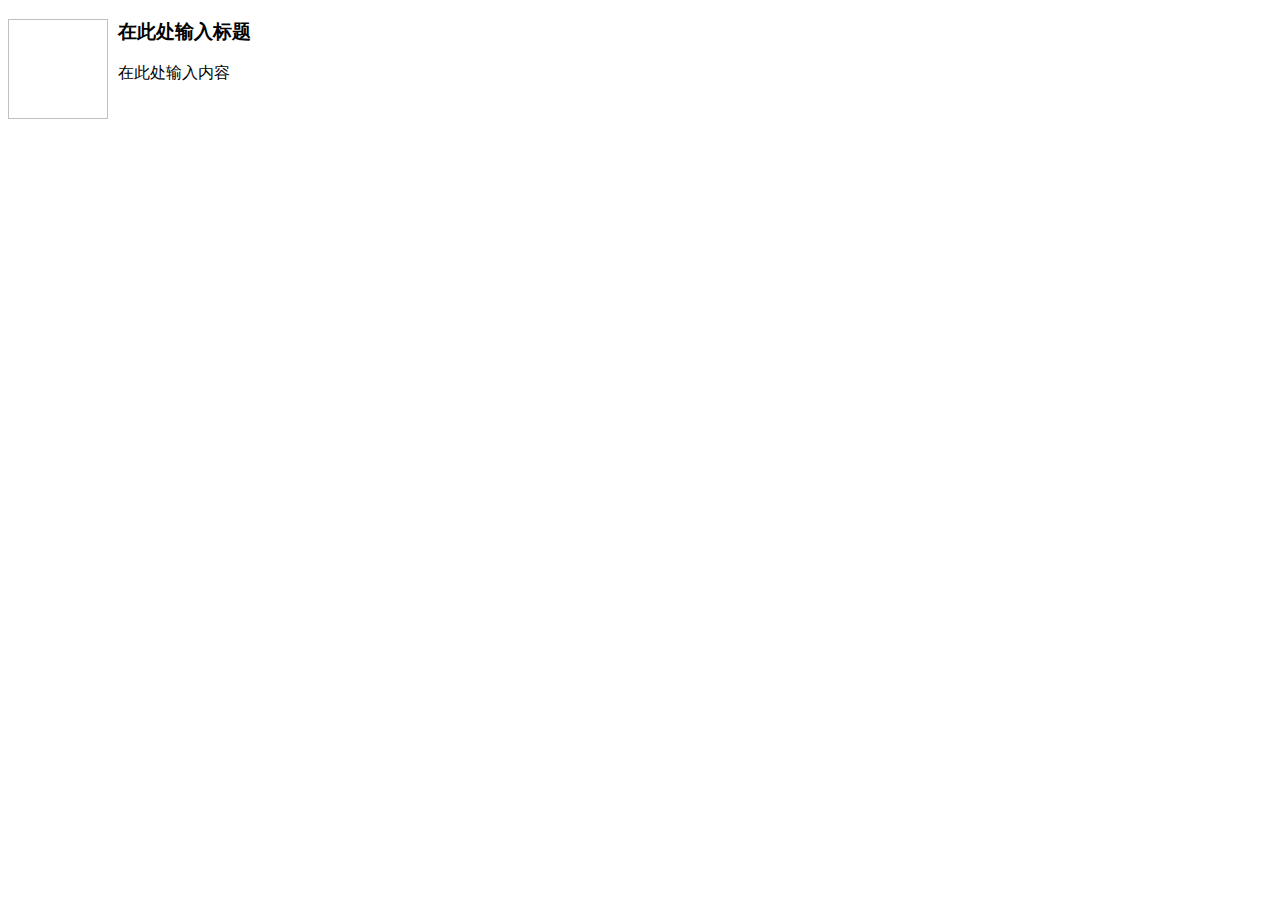
<file: src/main/webapp/resources/web/keditor/plugins/template/html/1.html>
<!doctype html>
<html>
<head>
	<meta charset="utf-8" />
</head>
<body>
	<h3>
		<img align="left" height="100" style="margin-right: 10px" width="100" />在此处输入标题
	</h3>
	<p>
		在此处输入内容
	</p>
</body>
</html>
</file>
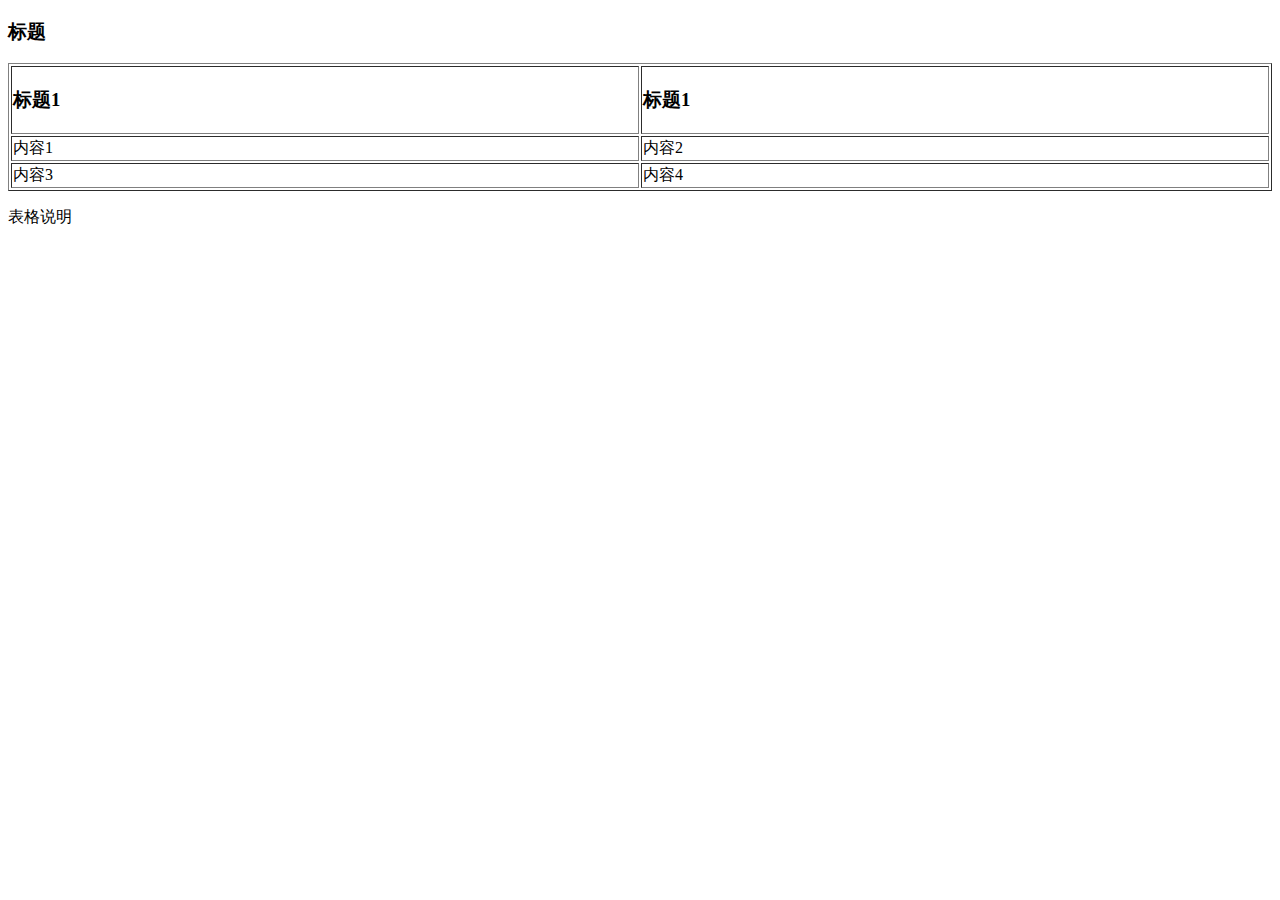
<file: src/main/webapp/resources/web/keditor/plugins/template/html/2.html>
<!doctype html>
<html>
<head>
	<meta charset="utf-8" />
</head>
<body>
	<h3>
		标题
	</h3>
	<table style="width:100%;" padding="2" border="1">
		<tbody>
			<tr>
				<td>
					<h3>标题1</h3>
				</td>
				<td>
					<h3>标题1</h3>
				</td>
			</tr>
			<tr>
				<td>
					内容1
				</td>
				<td>
					内容2
				</td>
			</tr>
			<tr>
				<td>
					内容3
				</td>
				<td>
					内容4
				</td>
			</tr>
		</tbody>
	</table>
	<p>
		表格说明
	</p>
</body>
</html>
</file>
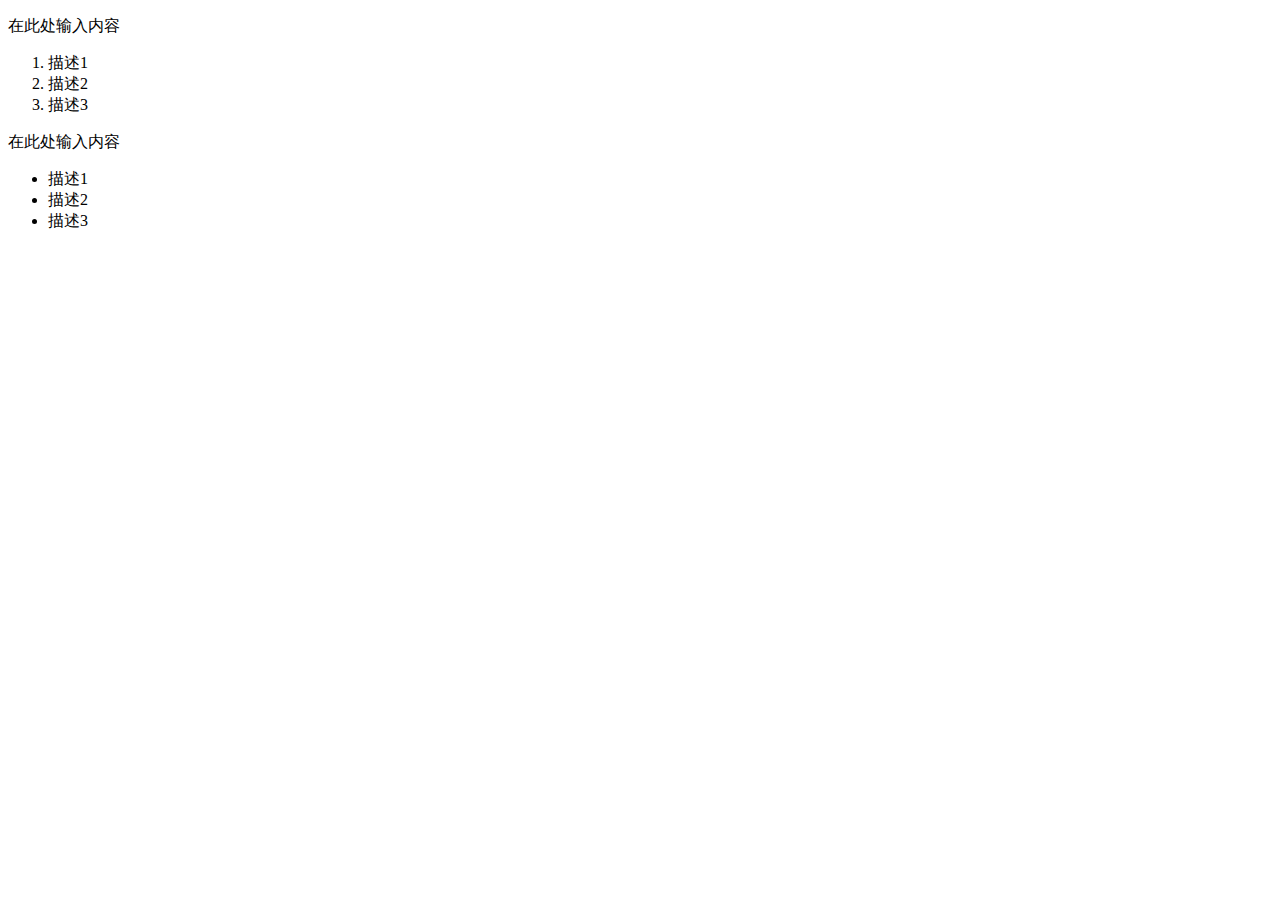
<file: src/main/webapp/resources/web/keditor/plugins/template/html/3.html>
<!doctype html>
<html>
<head>
	<meta charset="utf-8" />
</head>
<body>
	<p>
		在此处输入内容
	</p>
	<ol>
		<li>
			描述1
		</li>
		<li>
			描述2
		</li>
		<li>
			描述3
		</li>
	</ol>
	<p>
		在此处输入内容
	</p>
	<ul>
		<li>
			描述1
		</li>
		<li>
			描述2
		</li>
		<li>
			描述3
		</li>
	</ul>
</body>
</html>
</file>
